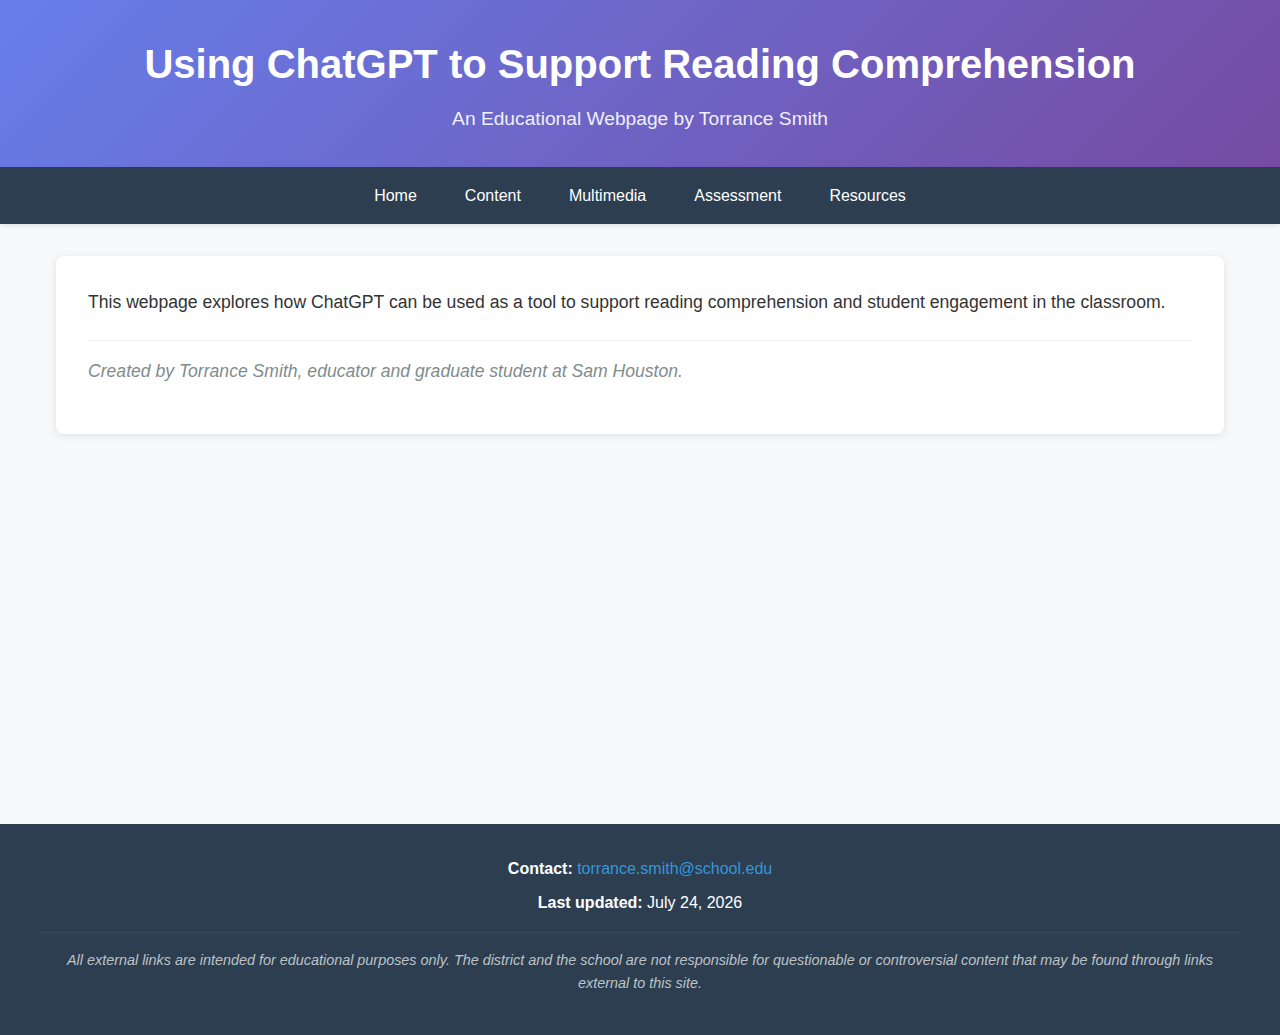
<file: chatgpt-reading/index.html>
<!DOCTYPE html>
<html lang="en">
<head>
    <meta charset="UTF-8">
    <meta name="viewport" content="width=device-width, initial-scale=1.0">
    <title>Using ChatGPT to Support Reading Comprehension</title>
    <link rel="stylesheet" href="css/style.css">
</head>
<body>
    <header>
        <h1>Using ChatGPT to Support Reading Comprehension</h1>
        <p class="subtitle">An Educational Webpage by Torrance Smith</p>
    </header>

    <nav>
        <ul>
            <li><a href="index.html">Home</a></li>
            <li><a href="content.html">Content</a></li>
            <li><a href="multimedia.html">Multimedia</a></li>
            <li><a href="assessment.html">Assessment</a></li>
            <li><a href="resources.html">Resources</a></li>
        </ul>
    </nav>

    <main>
        <section class="intro">
            <p>This webpage explores how ChatGPT can be used as a tool to support reading comprehension and student engagement in the classroom.</p>
            <p class="author-intro">Created by Torrance Smith, educator and graduate student at Sam Houston.</p>
        </section>
    </main>

    <footer>
        <div class="footer-content">
            <p><strong>Contact:</strong> <a href="mailto:torrance.smith@school.edu">torrance.smith@school.edu</a></p>
            <p><strong>Last updated:</strong> <span id="lastUpdated"></span></p>
            <p class="disclaimer">All external links are intended for educational purposes only. The district and the school are not responsible for questionable or controversial content that may be found through links external to this site.</p>
        </div>
    </footer>

    <script src="js/main.js"></script>
</body>
</html>
</file>
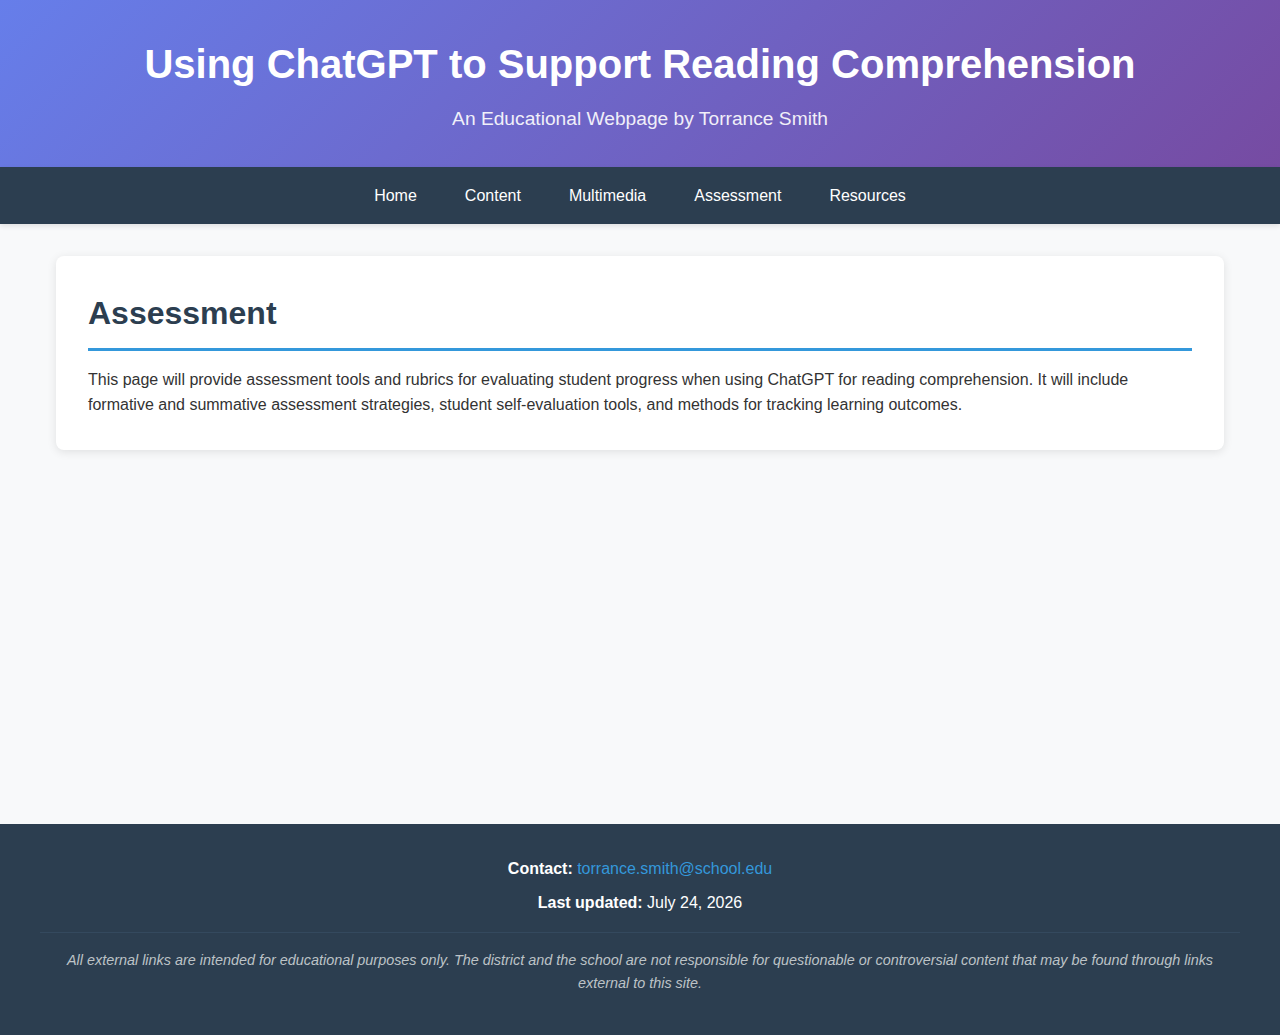
<file: assessment.html>
<!DOCTYPE html>
<html lang="en">
<head>
    <meta charset="UTF-8">
    <meta name="viewport" content="width=device-width, initial-scale=1.0">
    <title>Assessment - Using ChatGPT to Support Reading Comprehension</title>
    <link rel="stylesheet" href="css/style.css">
</head>
<body>
    <header>
        <h1>Using ChatGPT to Support Reading Comprehension</h1>
        <p class="subtitle">An Educational Webpage by Torrance Smith</p>
    </header>

    <nav>
        <ul>
            <li><a href="index.html">Home</a></li>
            <li><a href="content.html">Content</a></li>
            <li><a href="multimedia.html">Multimedia</a></li>
            <li><a href="assessment.html">Assessment</a></li>
            <li><a href="resources.html">Resources</a></li>
        </ul>
    </nav>

    <main>
        <section>
            <h2>Assessment</h2>
            <p>This page will provide assessment tools and rubrics for evaluating student progress when using ChatGPT for reading comprehension. It will include formative and summative assessment strategies, student self-evaluation tools, and methods for tracking learning outcomes.</p>
        </section>
    </main>

    <footer>
        <div class="footer-content">
            <p><strong>Contact:</strong> <a href="mailto:torrance.smith@school.edu">torrance.smith@school.edu</a></p>
            <p><strong>Last updated:</strong> <span id="lastUpdated"></span></p>
            <p class="disclaimer">All external links are intended for educational purposes only. The district and the school are not responsible for questionable or controversial content that may be found through links external to this site.</p>
        </div>
    </footer>

    <script src="js/main.js"></script>
</body>
</html>
</file>
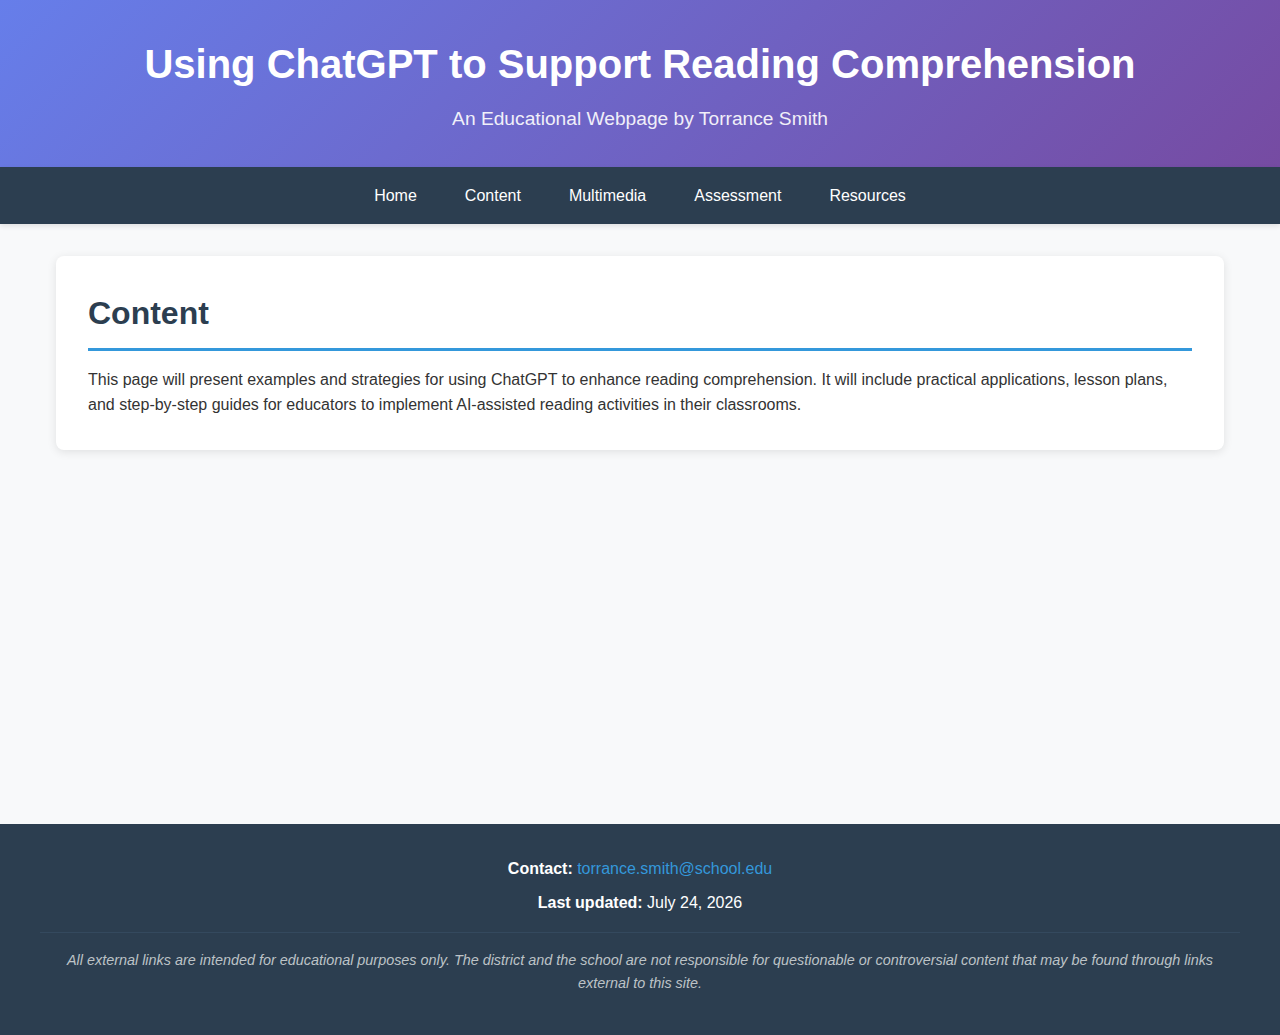
<file: content.html>
<!DOCTYPE html>
<html lang="en">
<head>
    <meta charset="UTF-8">
    <meta name="viewport" content="width=device-width, initial-scale=1.0">
    <title>Content - Using ChatGPT to Support Reading Comprehension</title>
    <link rel="stylesheet" href="css/style.css">
</head>
<body>
    <header>
        <h1>Using ChatGPT to Support Reading Comprehension</h1>
        <p class="subtitle">An Educational Webpage by Torrance Smith</p>
    </header>

    <nav>
        <ul>
            <li><a href="index.html">Home</a></li>
            <li><a href="content.html">Content</a></li>
            <li><a href="multimedia.html">Multimedia</a></li>
            <li><a href="assessment.html">Assessment</a></li>
            <li><a href="resources.html">Resources</a></li>
        </ul>
    </nav>

    <main>
        <section>
            <h2>Content</h2>
            <p>This page will present examples and strategies for using ChatGPT to enhance reading comprehension. It will include practical applications, lesson plans, and step-by-step guides for educators to implement AI-assisted reading activities in their classrooms.</p>
        </section>
    </main>

    <footer>
        <div class="footer-content">
            <p><strong>Contact:</strong> <a href="mailto:torrance.smith@school.edu">torrance.smith@school.edu</a></p>
            <p><strong>Last updated:</strong> <span id="lastUpdated"></span></p>
            <p class="disclaimer">All external links are intended for educational purposes only. The district and the school are not responsible for questionable or controversial content that may be found through links external to this site.</p>
        </div>
    </footer>

    <script src="js/main.js"></script>
</body>
</html>
</file>
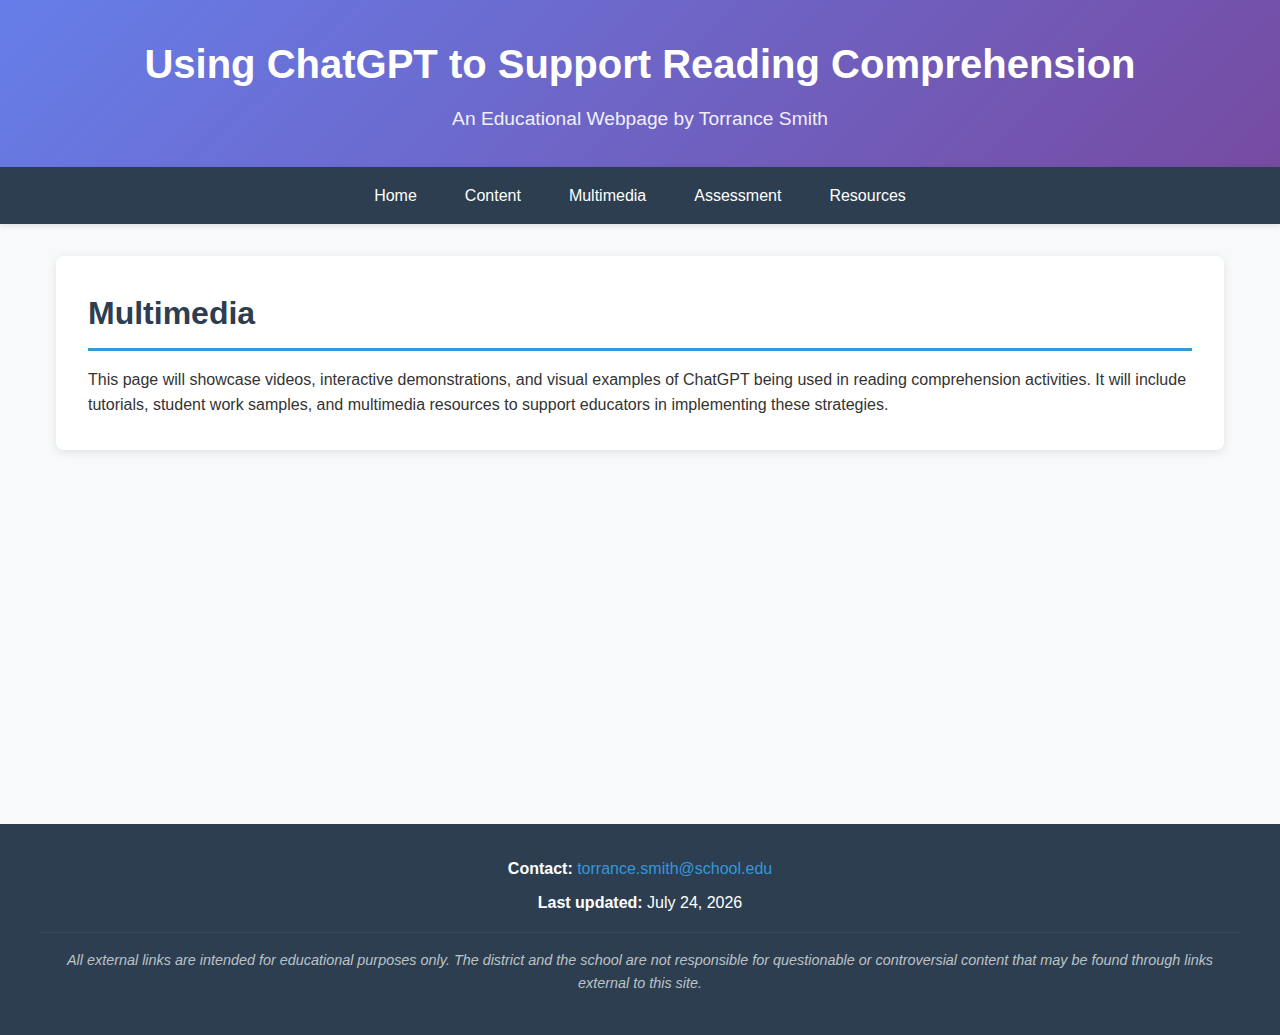
<file: chatgpt-reading/multimedia.html>
<!DOCTYPE html>
<html lang="en">
<head>
    <meta charset="UTF-8">
    <meta name="viewport" content="width=device-width, initial-scale=1.0">
    <title>Multimedia - Using ChatGPT to Support Reading Comprehension</title>
    <link rel="stylesheet" href="css/style.css">
</head>
<body>
    <header>
        <h1>Using ChatGPT to Support Reading Comprehension</h1>
        <p class="subtitle">An Educational Webpage by Torrance Smith</p>
    </header>

    <nav>
        <ul>
            <li><a href="index.html">Home</a></li>
            <li><a href="content.html">Content</a></li>
            <li><a href="multimedia.html">Multimedia</a></li>
            <li><a href="assessment.html">Assessment</a></li>
            <li><a href="resources.html">Resources</a></li>
        </ul>
    </nav>

    <main>
        <section>
            <h2>Multimedia</h2>
            <p>This page will showcase videos, interactive demonstrations, and visual examples of ChatGPT being used in reading comprehension activities. It will include tutorials, student work samples, and multimedia resources to support educators in implementing these strategies.</p>
        </section>
    </main>

    <footer>
        <div class="footer-content">
            <p><strong>Contact:</strong> <a href="mailto:torrance.smith@school.edu">torrance.smith@school.edu</a></p>
            <p><strong>Last updated:</strong> <span id="lastUpdated"></span></p>
            <p class="disclaimer">All external links are intended for educational purposes only. The district and the school are not responsible for questionable or controversial content that may be found through links external to this site.</p>
        </div>
    </footer>

    <script src="js/main.js"></script>
</body>
</html>
</file>
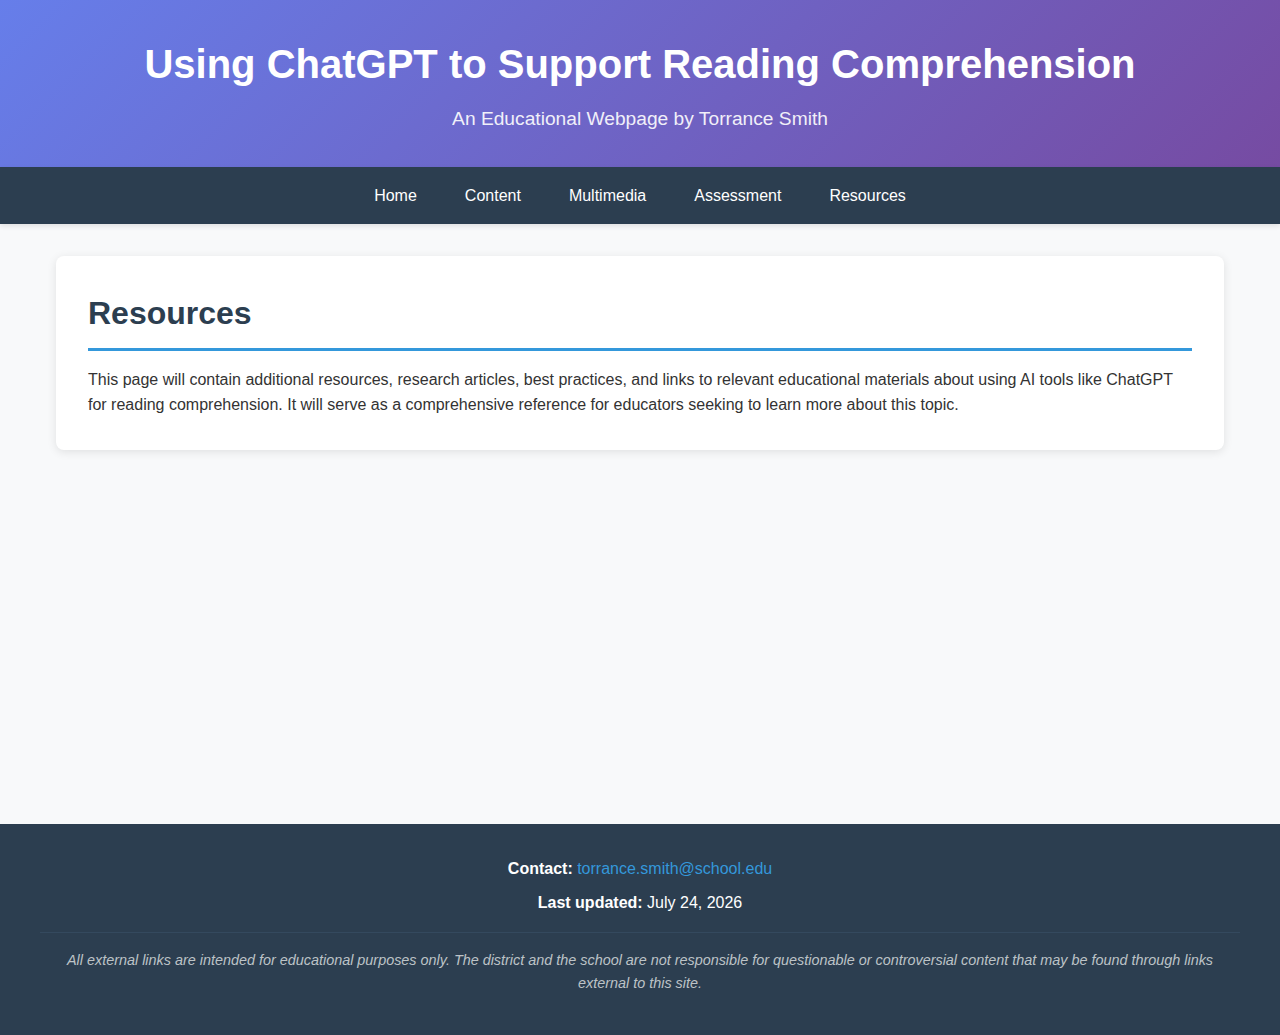
<file: chatgpt-reading/resources.html>
<!DOCTYPE html>
<html lang="en">
<head>
    <meta charset="UTF-8">
    <meta name="viewport" content="width=device-width, initial-scale=1.0">
    <title>Resources - Using ChatGPT to Support Reading Comprehension</title>
    <link rel="stylesheet" href="css/style.css">
</head>
<body>
    <header>
        <h1>Using ChatGPT to Support Reading Comprehension</h1>
        <p class="subtitle">An Educational Webpage by Torrance Smith</p>
    </header>

    <nav>
        <ul>
            <li><a href="index.html">Home</a></li>
            <li><a href="content.html">Content</a></li>
            <li><a href="multimedia.html">Multimedia</a></li>
            <li><a href="assessment.html">Assessment</a></li>
            <li><a href="resources.html">Resources</a></li>
        </ul>
    </nav>

    <main>
        <section>
            <h2>Resources</h2>
            <p>This page will contain additional resources, research articles, best practices, and links to relevant educational materials about using AI tools like ChatGPT for reading comprehension. It will serve as a comprehensive reference for educators seeking to learn more about this topic.</p>
        </section>
    </main>

    <footer>
        <div class="footer-content">
            <p><strong>Contact:</strong> <a href="mailto:torrance.smith@school.edu">torrance.smith@school.edu</a></p>
            <p><strong>Last updated:</strong> <span id="lastUpdated"></span></p>
            <p class="disclaimer">All external links are intended for educational purposes only. The district and the school are not responsible for questionable or controversial content that may be found through links external to this site.</p>
        </div>
    </footer>

    <script src="js/main.js"></script>
</body>
</html>
</file>
<file: chatgpt-reading/css/style.css>
/* Reset and base styles */
* {
    margin: 0;
    padding: 0;
    box-sizing: border-box;
}

body {
    font-family: 'Segoe UI', Tahoma, Geneva, Verdana, sans-serif;
    line-height: 1.6;
    color: #333;
    background-color: #f8f9fa;
}

/* Header styles */
header {
    background: linear-gradient(135deg, #667eea 0%, #764ba2 100%);
    color: white;
    text-align: center;
    padding: 2rem 1rem;
    box-shadow: 0 2px 10px rgba(0,0,0,0.1);
}

header h1 {
    font-size: 2.5rem;
    margin-bottom: 0.5rem;
    font-weight: 700;
}

.subtitle {
    font-size: 1.2rem;
    opacity: 0.9;
    font-weight: 300;
}

/* Navigation styles */
nav {
    background-color: #2c3e50;
    padding: 0;
    box-shadow: 0 2px 5px rgba(0,0,0,0.1);
}

nav ul {
    list-style: none;
    display: flex;
    justify-content: center;
    flex-wrap: wrap;
}

nav li {
    margin: 0;
}

nav a {
    display: block;
    color: white;
    text-decoration: none;
    padding: 1rem 1.5rem;
    transition: background-color 0.3s ease;
    font-weight: 500;
}

nav a:hover {
    background-color: #34495e;
}

nav a:active {
    background-color: #1abc9c;
}

/* Main content styles */
main {
    max-width: 1200px;
    margin: 0 auto;
    padding: 2rem 1rem;
    min-height: calc(100vh - 300px);
}

section {
    background: white;
    padding: 2rem;
    border-radius: 8px;
    box-shadow: 0 2px 10px rgba(0,0,0,0.1);
    margin-bottom: 2rem;
}

h2 {
    color: #2c3e50;
    margin-bottom: 1rem;
    font-size: 2rem;
    border-bottom: 3px solid #3498db;
    padding-bottom: 0.5rem;
}

.intro p {
    font-size: 1.1rem;
    margin-bottom: 1rem;
    text-align: justify;
}

.author-intro {
    font-style: italic;
    color: #7f8c8d;
    font-weight: 500;
    margin-top: 1.5rem;
    padding-top: 1rem;
    border-top: 1px solid #ecf0f1;
}

/* Footer styles */
footer {
    background-color: #2c3e50;
    color: white;
    text-align: center;
    padding: 2rem 1rem;
    margin-top: auto;
}

.footer-content {
    max-width: 1200px;
    margin: 0 auto;
}

.footer-content p {
    margin-bottom: 0.5rem;
}

.footer-content a {
    color: #3498db;
    text-decoration: none;
}

.footer-content a:hover {
    text-decoration: underline;
}

.disclaimer {
    font-size: 0.9rem;
    color: #bdc3c7;
    margin-top: 1rem;
    padding-top: 1rem;
    border-top: 1px solid #34495e;
    font-style: italic;
}

/* Responsive design */
@media (max-width: 768px) {
    header h1 {
        font-size: 2rem;
    }
    
    .subtitle {
        font-size: 1rem;
    }
    
    nav ul {
        flex-direction: column;
        text-align: center;
    }
    
    nav a {
        padding: 0.8rem 1rem;
    }
    
    main {
        padding: 1rem 0.5rem;
    }
    
    section {
        padding: 1.5rem;
        margin-bottom: 1rem;
    }
    
    h2 {
        font-size: 1.5rem;
    }
    
    .intro p {
        font-size: 1rem;
    }
}

@media (max-width: 480px) {
    header {
        padding: 1.5rem 0.5rem;
    }
    
    header h1 {
        font-size: 1.8rem;
    }
    
    section {
        padding: 1rem;
    }
    
    .footer-content {
        font-size: 0.9rem;
    }
}

/* Print styles */
@media print {
    nav {
        display: none;
    }
    
    header {
        background: none;
        color: black;
        box-shadow: none;
    }
    
    footer {
        background: none;
        color: black;
        box-shadow: none;
    }
}
</file>
<file: css/style.css>
/* Reset and base styles */
* {
    margin: 0;
    padding: 0;
    box-sizing: border-box;
}

body {
    font-family: 'Segoe UI', Tahoma, Geneva, Verdana, sans-serif;
    line-height: 1.6;
    color: #333;
    background-color: #f8f9fa;
}

/* Header styles */
header {
    background: linear-gradient(135deg, #667eea 0%, #764ba2 100%);
    color: white;
    text-align: center;
    padding: 2rem 1rem;
    box-shadow: 0 2px 10px rgba(0,0,0,0.1);
}

header h1 {
    font-size: 2.5rem;
    margin-bottom: 0.5rem;
    font-weight: 700;
}

.subtitle {
    font-size: 1.2rem;
    opacity: 0.9;
    font-weight: 300;
}

/* Navigation styles */
nav {
    background-color: #2c3e50;
    padding: 0;
    box-shadow: 0 2px 5px rgba(0,0,0,0.1);
}

nav ul {
    list-style: none;
    display: flex;
    justify-content: center;
    flex-wrap: wrap;
}

nav li {
    margin: 0;
}

nav a {
    display: block;
    color: white;
    text-decoration: none;
    padding: 1rem 1.5rem;
    transition: background-color 0.3s ease;
    font-weight: 500;
}

nav a:hover {
    background-color: #34495e;
}

nav a:active {
    background-color: #1abc9c;
}

/* Main content styles */
main {
    max-width: 1200px;
    margin: 0 auto;
    padding: 2rem 1rem;
    min-height: calc(100vh - 300px);
}

section {
    background: white;
    padding: 2rem;
    border-radius: 8px;
    box-shadow: 0 2px 10px rgba(0,0,0,0.1);
    margin-bottom: 2rem;
}

h2 {
    color: #2c3e50;
    margin-bottom: 1rem;
    font-size: 2rem;
    border-bottom: 3px solid #3498db;
    padding-bottom: 0.5rem;
}

.intro p {
    font-size: 1.1rem;
    margin-bottom: 1rem;
    text-align: justify;
}

.author-intro {
    font-style: italic;
    color: #7f8c8d;
    font-weight: 500;
    margin-top: 1.5rem;
    padding-top: 1rem;
    border-top: 1px solid #ecf0f1;
}

/* Download button styles */
.download-btn {
    display: inline-block;
    background: linear-gradient(135deg, #3498db 0%, #2980b9 100%);
    color: white;
    text-decoration: none;
    padding: 1rem 2rem;
    border-radius: 8px;
    font-weight: 600;
    font-size: 1.1rem;
    margin-top: 1rem;
    transition: all 0.3s ease;
    box-shadow: 0 4px 15px rgba(52, 152, 219, 0.3);
}

.download-btn:hover {
    transform: translateY(-2px);
    box-shadow: 0 6px 20px rgba(52, 152, 219, 0.4);
    background: linear-gradient(135deg, #2980b9 0%, #1f4e79 100%);
}

.presentation {
    margin-top: 2rem;
}

/* Hero image styles */
.hero-image {
    text-align: center;
    margin-bottom: 2rem;
}

.hero-img {
    max-width: 100%;
    height: 300px;
    object-fit: cover;
    border-radius: 12px;
    box-shadow: 0 8px 25px rgba(0,0,0,0.15);
    transition: transform 0.3s ease;
}

.hero-img:hover {
    transform: scale(1.02);
}

/* Features section styles */
.features {
    margin: 3rem 0;
}

.feature-grid {
    display: grid;
    grid-template-columns: repeat(auto-fit, minmax(300px, 1fr));
    gap: 2rem;
    margin-top: 2rem;
}

.feature-card {
    background: white;
    padding: 1.5rem;
    border-radius: 12px;
    box-shadow: 0 4px 15px rgba(0,0,0,0.1);
    text-align: center;
    transition: transform 0.3s ease, box-shadow 0.3s ease;
    border: 1px solid #ecf0f1;
}

.feature-card:hover {
    transform: translateY(-5px);
    box-shadow: 0 8px 25px rgba(0,0,0,0.15);
}

.feature-img {
    width: 100%;
    height: 200px;
    object-fit: cover;
    border-radius: 8px;
    margin-bottom: 1rem;
}

.feature-card h3 {
    color: #2c3e50;
    margin-bottom: 1rem;
    font-size: 1.3rem;
}

.feature-card p {
    color: #7f8c8d;
    line-height: 1.6;
    font-size: 0.95rem;
}

/* Footer styles */
footer {
    background-color: #2c3e50;
    color: white;
    text-align: center;
    padding: 2rem 1rem;
    margin-top: auto;
}

.footer-content {
    max-width: 1200px;
    margin: 0 auto;
}

.footer-content p {
    margin-bottom: 0.5rem;
}

.footer-content a {
    color: #3498db;
    text-decoration: none;
}

.footer-content a:hover {
    text-decoration: underline;
}

.disclaimer {
    font-size: 0.9rem;
    color: #bdc3c7;
    margin-top: 1rem;
    padding-top: 1rem;
    border-top: 1px solid #34495e;
    font-style: italic;
}

/* Responsive design */
@media (max-width: 768px) {
    header h1 {
        font-size: 2rem;
    }
    
    .subtitle {
        font-size: 1rem;
    }
    
    nav ul {
        flex-direction: column;
        text-align: center;
    }
    
    nav a {
        padding: 0.8rem 1rem;
    }
    
    main {
        padding: 1rem 0.5rem;
    }
    
    section {
        padding: 1.5rem;
        margin-bottom: 1rem;
    }
    
    h2 {
        font-size: 1.5rem;
    }
    
    .intro p {
        font-size: 1rem;
    }
}

@media (max-width: 480px) {
    header {
        padding: 1.5rem 0.5rem;
    }
    
    header h1 {
        font-size: 1.8rem;
    }
    
    section {
        padding: 1rem;
    }
    
    .footer-content {
        font-size: 0.9rem;
    }
    
    .hero-img {
        height: 200px;
    }
    
    .feature-grid {
        grid-template-columns: 1fr;
        gap: 1.5rem;
    }
    
    .feature-card {
        padding: 1rem;
    }
    
    .feature-img {
        height: 150px;
    }
}

/* Content page specific styles */
.content-image {
    text-align: center;
    margin: 2rem 0;
}

.content-img {
    max-width: 100%;
    height: 300px;
    object-fit: cover;
    border-radius: 12px;
    box-shadow: 0 8px 25px rgba(0,0,0,0.15);
    transition: transform 0.3s ease;
}

.content-img:hover {
    transform: scale(1.02);
}

/* Multimedia page specific styles */
.video-container {
    position: relative;
    width: 100%;
    height: 0;
    padding-bottom: 56.25%; /* 16:9 aspect ratio */
    margin: 2rem 0;
    border-radius: 12px;
    overflow: hidden;
    box-shadow: 0 8px 25px rgba(0,0,0,0.15);
}

.video-container iframe {
    position: absolute;
    top: 0;
    left: 0;
    width: 100%;
    height: 100%;
    border: none;
}

.video-description {
    background: #f8f9fa;
    padding: 1.5rem;
    border-radius: 8px;
    border-left: 4px solid #3498db;
    margin: 1rem 0;
    font-style: italic;
    color: #2c3e50;
}

.video-note {
    background: #e8f5e8;
    padding: 1rem 1.5rem;
    border-radius: 6px;
    border-left: 4px solid #27ae60;
    margin: 1rem 0;
    font-size: 0.9rem;
    color: #2c3e50;
    font-weight: 500;
}

.presentation-content {
    display: grid;
    grid-template-columns: 1fr 300px;
    gap: 2rem;
    align-items: start;
}

.presentation-image {
    text-align: center;
}

.presentation-img {
    max-width: 100%;
    height: 200px;
    object-fit: cover;
    border-radius: 8px;
    box-shadow: 0 4px 15px rgba(0,0,0,0.1);
}

.presentation-list {
    list-style: none;
    padding: 0;
    margin-top: 1rem;
}

.presentation-list li {
    background: white;
    margin-bottom: 0.8rem;
    padding: 1rem;
    border-radius: 6px;
    box-shadow: 0 2px 8px rgba(0,0,0,0.1);
    border-left: 3px solid #27ae60;
    position: relative;
}

.presentation-list li::before {
    content: "✓";
    color: #27ae60;
    font-weight: bold;
    position: absolute;
    left: 0.8rem;
    top: 50%;
    transform: translateY(-50%);
}

.presentation-list li {
    padding-left: 2.5rem;
}

.tools-table {
    width: 100%;
    border-collapse: collapse;
    background: white;
    border-radius: 8px;
    overflow: hidden;
    box-shadow: 0 4px 15px rgba(0,0,0,0.1);
}

.tools-table th {
    background: #2c3e50;
    color: white;
    padding: 1rem;
    text-align: left;
    font-weight: 600;
}

.tools-table td {
    padding: 1rem;
    border-bottom: 1px solid #ecf0f1;
    vertical-align: top;
}

.tools-table tr:nth-child(even) {
    background: #f8f9fa;
}

.tools-table tr:hover {
    background: #e3f2fd;
}

.reflection-section {
    background: linear-gradient(135deg, #f8f9fa 0%, #e9ecef 100%);
    border-radius: 12px;
    padding: 2rem;
    margin: 2rem 0;
}

.cta-container {
    text-align: center;
    margin-top: 2rem;
}

.cta-button {
    display: inline-block;
    background: linear-gradient(135deg, #27ae60 0%, #2ecc71 100%);
    color: white;
    text-decoration: none;
    padding: 1rem 2rem;
    border-radius: 8px;
    font-weight: 600;
    font-size: 1.1rem;
    transition: all 0.3s ease;
    box-shadow: 0 4px 15px rgba(39, 174, 96, 0.3);
}

.cta-button:hover {
    transform: translateY(-2px);
    box-shadow: 0 6px 20px rgba(39, 174, 96, 0.4);
    background: linear-gradient(135deg, #2ecc71 0%, #27ae60 100%);
}

/* Assessment page specific styles */
.tool-section {
    margin-bottom: 2.5rem;
    padding: 1.5rem;
    background: #f8f9fa;
    border-radius: 8px;
    border-left: 4px solid #3498db;
}

.tool-section h3 {
    color: #2c3e50;
    margin-bottom: 1rem;
    font-size: 1.4rem;
}

.tool-section p {
    margin-bottom: 1rem;
    line-height: 1.7;
}

.example-prompt {
    background: #e8f5e8;
    border-left: 4px solid #27ae60;
    padding: 1rem 1.5rem;
    margin: 1rem 0;
    font-style: italic;
    color: #2c3e50;
    border-radius: 0 8px 8px 0;
    font-family: 'Courier New', monospace;
    font-size: 0.9rem;
}

.form-container {
    text-align: center;
    margin: 2rem 0;
    border-radius: 12px;
    overflow: hidden;
    box-shadow: 0 8px 25px rgba(0,0,0,0.15);
}

.form-container iframe {
    max-width: 100%;
    height: 900px;
    border: none;
}

.form-description {
    background: #f8f9fa;
    padding: 1.5rem;
    border-radius: 8px;
    border-left: 4px solid #3498db;
    margin: 1rem 0;
    font-style: italic;
    color: #2c3e50;
}

.assessment-table {
    width: 100%;
    border-collapse: collapse;
    background: white;
    border-radius: 8px;
    overflow: hidden;
    box-shadow: 0 4px 15px rgba(0,0,0,0.1);
}

.assessment-table th {
    background: #2c3e50;
    color: white;
    padding: 1rem;
    text-align: left;
    font-weight: 600;
}

.assessment-table td {
    padding: 1rem;
    border-bottom: 1px solid #ecf0f1;
    vertical-align: top;
}

.assessment-table tr:nth-child(even) {
    background: #f8f9fa;
}

.assessment-table tr:hover {
    background: #e3f2fd;
}

.integrity-list {
    list-style: none;
    padding: 0;
}

.integrity-list li {
    background: white;
    margin-bottom: 1rem;
    padding: 1.5rem;
    border-radius: 8px;
    box-shadow: 0 2px 8px rgba(0,0,0,0.1);
    border-left: 4px solid #e74c3c;
}

.integrity-list li strong {
    color: #e74c3c;
    display: block;
    margin-bottom: 0.5rem;
    font-size: 1.1rem;
}

/* Resources page specific styles */
.resource-list {
    list-style: none;
    padding: 0;
}

.resource-list li {
    background: white;
    margin-bottom: 1.5rem;
    padding: 1.5rem;
    border-radius: 8px;
    box-shadow: 0 2px 8px rgba(0,0,0,0.1);
    border-left: 4px solid #3498db;
    transition: transform 0.3s ease, box-shadow 0.3s ease;
}

.resource-list li:hover {
    transform: translateY(-2px);
    box-shadow: 0 4px 15px rgba(0,0,0,0.15);
}

.resource-list li a {
    color: #2c3e50;
    text-decoration: none;
    font-weight: 600;
    font-size: 1.1rem;
    display: block;
    margin-bottom: 0.5rem;
}

.resource-list li a:hover {
    color: #3498db;
    text-decoration: underline;
}

.resource-list li p {
    color: #7f8c8d;
    margin: 0;
    line-height: 1.6;
}

.lesson-grid {
    display: grid;
    grid-template-columns: repeat(auto-fit, minmax(300px, 1fr));
    gap: 2rem;
    margin: 2rem 0;
}

.lesson-card {
    background: white;
    border-radius: 12px;
    box-shadow: 0 4px 15px rgba(0,0,0,0.1);
    overflow: hidden;
    transition: transform 0.3s ease, box-shadow 0.3s ease;
    border: 1px solid #ecf0f1;
}

.lesson-card:hover {
    transform: translateY(-5px);
    box-shadow: 0 8px 25px rgba(0,0,0,0.15);
}

.lesson-image {
    width: 100%;
    height: 200px;
    overflow: hidden;
}

.lesson-img {
    width: 100%;
    height: 100%;
    object-fit: cover;
    transition: transform 0.3s ease;
}

.lesson-card:hover .lesson-img {
    transform: scale(1.05);
}

.lesson-card h3 {
    color: #2c3e50;
    margin: 1.5rem 1.5rem 1rem 1.5rem;
    font-size: 1.3rem;
}

.lesson-card p {
    color: #7f8c8d;
    margin: 0 1.5rem 1.5rem 1.5rem;
    line-height: 1.6;
    font-size: 0.95rem;
}

.strategy {
    margin-bottom: 2.5rem;
    padding: 1.5rem;
    background: #f8f9fa;
    border-radius: 8px;
    border-left: 4px solid #3498db;
}

.strategy h3 {
    color: #2c3e50;
    margin-bottom: 1rem;
    font-size: 1.4rem;
}

.strategy p {
    margin-bottom: 1rem;
    line-height: 1.7;
}

.teacher-tip {
    background: #e8f5e8;
    border-left: 4px solid #27ae60;
    padding: 1rem 1.5rem;
    margin: 1rem 0;
    font-style: italic;
    color: #2c3e50;
    border-radius: 0 8px 8px 0;
}

.ethics-list {
    list-style: none;
    padding: 0;
}

.ethics-list li {
    background: white;
    margin-bottom: 1rem;
    padding: 1.5rem;
    border-radius: 8px;
    box-shadow: 0 2px 8px rgba(0,0,0,0.1);
    border-left: 4px solid #e74c3c;
}

.ethics-list li strong {
    color: #e74c3c;
    display: block;
    margin-bottom: 0.5rem;
    font-size: 1.1rem;
}

.table-container {
    overflow-x: auto;
    margin: 2rem 0;
}

.activities-table {
    width: 100%;
    border-collapse: collapse;
    background: white;
    border-radius: 8px;
    overflow: hidden;
    box-shadow: 0 4px 15px rgba(0,0,0,0.1);
}

.activities-table th {
    background: #2c3e50;
    color: white;
    padding: 1rem;
    text-align: left;
    font-weight: 600;
}

.activities-table td {
    padding: 1rem;
    border-bottom: 1px solid #ecf0f1;
    vertical-align: top;
}

.activities-table tr:nth-child(even) {
    background: #f8f9fa;
}

.activities-table tr:hover {
    background: #e3f2fd;
}

.image-credit {
    font-size: 0.85rem;
    color: #7f8c8d;
    margin-top: 0.5rem;
}

.image-credit a {
    color: #3498db;
    text-decoration: none;
}

.image-credit a:hover {
    text-decoration: underline;
}

/* Responsive adjustments for content page */
@media (max-width: 768px) {
    .strategy {
        padding: 1rem;
        margin-bottom: 1.5rem;
    }
    
    .teacher-tip {
        padding: 0.8rem 1rem;
        font-size: 0.9rem;
    }
    
    .ethics-list li {
        padding: 1rem;
    }
    
    .activities-table th,
    .activities-table td {
        padding: 0.8rem 0.5rem;
        font-size: 0.9rem;
    }
    
    .content-img {
        height: 200px;
    }
    
    /* Multimedia page responsive adjustments */
    .presentation-content {
        grid-template-columns: 1fr;
        gap: 1.5rem;
    }
    
    .presentation-img {
        height: 150px;
    }
    
    .video-description {
        padding: 1rem;
        font-size: 0.9rem;
    }
    
    .reflection-section {
        padding: 1.5rem;
    }
    
    .cta-button {
        padding: 0.8rem 1.5rem;
        font-size: 1rem;
    }
    
    .tools-table th,
    .tools-table td {
        padding: 0.8rem 0.5rem;
        font-size: 0.9rem;
    }
    
    /* Assessment page responsive adjustments */
    .tool-section {
        padding: 1rem;
        margin-bottom: 1.5rem;
    }
    
    .example-prompt {
        padding: 0.8rem 1rem;
        font-size: 0.85rem;
    }
    
    .form-container iframe {
        height: 600px;
    }
    
    .form-description {
        padding: 1rem;
        font-size: 0.9rem;
    }
    
    .assessment-table th,
    .assessment-table td {
        padding: 0.8rem 0.5rem;
        font-size: 0.9rem;
    }
    
    .integrity-list li {
        padding: 1rem;
    }
    
    /* Resources page responsive adjustments */
    .lesson-grid {
        grid-template-columns: 1fr;
        gap: 1.5rem;
    }
    
    .lesson-card h3 {
        font-size: 1.2rem;
        margin: 1rem 1rem 0.8rem 1rem;
    }
    
    .lesson-card p {
        font-size: 0.9rem;
        margin: 0 1rem 1rem 1rem;
    }
    
    .resource-list li {
        padding: 1rem;
    }
    
    .resource-list li a {
        font-size: 1rem;
    }
}

@media (max-width: 480px) {
    .strategy h3 {
        font-size: 1.2rem;
    }
    
    .activities-table {
        font-size: 0.8rem;
    }
    
    .activities-table th,
    .activities-table td {
        padding: 0.6rem 0.4rem;
    }
    
    /* Multimedia page mobile adjustments */
    .presentation-img {
        height: 120px;
    }
    
    .video-description {
        padding: 0.8rem;
        font-size: 0.85rem;
    }
    
    .reflection-section {
        padding: 1rem;
    }
    
    .cta-button {
        padding: 0.7rem 1.2rem;
        font-size: 0.9rem;
    }
    
    .tools-table {
        font-size: 0.8rem;
    }
    
    .tools-table th,
    .tools-table td {
        padding: 0.6rem 0.4rem;
    }
    
    .presentation-list li {
        padding: 0.8rem 0.8rem 0.8rem 2rem;
        font-size: 0.9rem;
    }
    
    /* Assessment page mobile adjustments */
    .tool-section h3 {
        font-size: 1.2rem;
    }
    
    .example-prompt {
        padding: 0.7rem 0.8rem;
        font-size: 0.8rem;
    }
    
    .form-container iframe {
        height: 500px;
    }
    
    .assessment-table {
        font-size: 0.8rem;
    }
    
    .assessment-table th,
    .assessment-table td {
        padding: 0.6rem 0.4rem;
    }
    
    .integrity-list li {
        padding: 0.8rem;
        font-size: 0.9rem;
    }
    
    /* Resources page mobile adjustments */
    .lesson-card h3 {
        font-size: 1.1rem;
        margin: 0.8rem 0.8rem 0.6rem 0.8rem;
    }
    
    .lesson-card p {
        font-size: 0.85rem;
        margin: 0 0.8rem 0.8rem 0.8rem;
    }
    
    .lesson-image {
        height: 150px;
    }
    
    .resource-list li {
        padding: 0.8rem;
    }
    
    .resource-list li a {
        font-size: 0.95rem;
    }
    
    .resource-list li p {
        font-size: 0.9rem;
    }
}

/* About Author section styles */
.about-author {
    background: #f8f9fa;
    padding: 2rem;
    border-top: 2px solid #ddd;
    margin-top: 3rem;
}

.about-author h2 {
    color: #333;
    text-align: center;
    margin-bottom: 1.5rem;
}

.about-container {
    display: flex;
    align-items: center;
    justify-content: center;
    gap: 1.5rem;
    flex-wrap: wrap;
    text-align: left;
}

.author-photo {
    width: 150px;
    height: 150px;
    border-radius: 50%;
    object-fit: cover;
    border: 3px solid #0077b6;
}

.about-container p {
    max-width: 600px;
    color: #333;
    line-height: 1.6;
}

/* Responsive adjustments for About Author section */
@media (max-width: 768px) {
    .about-author {
        padding: 1.5rem;
        margin-top: 2rem;
    }
    
    .about-container {
        flex-direction: column;
        text-align: center;
        gap: 1rem;
    }
    
    .author-photo {
        width: 120px;
        height: 120px;
    }
    
    .about-container p {
        max-width: 100%;
        font-size: 0.95rem;
    }
}

@media (max-width: 480px) {
    .about-author {
        padding: 1rem;
    }
    
    .author-photo {
        width: 100px;
        height: 100px;
    }
    
    .about-container p {
        font-size: 0.9rem;
    }
}

/* Print styles */
@media print {
    nav {
        display: none;
    }
    
    header {
        background: none;
        color: black;
        box-shadow: none;
    }
    
    footer {
        background: none;
        color: black;
        box-shadow: none;
    }
    
    .strategy {
        background: none;
        border-left: 2px solid #333;
    }
    
    .teacher-tip {
        background: none;
        border-left: 2px solid #333;
    }
    
    .about-author {
        background: none;
        border-top: 2px solid #333;
    }
}
</file>
